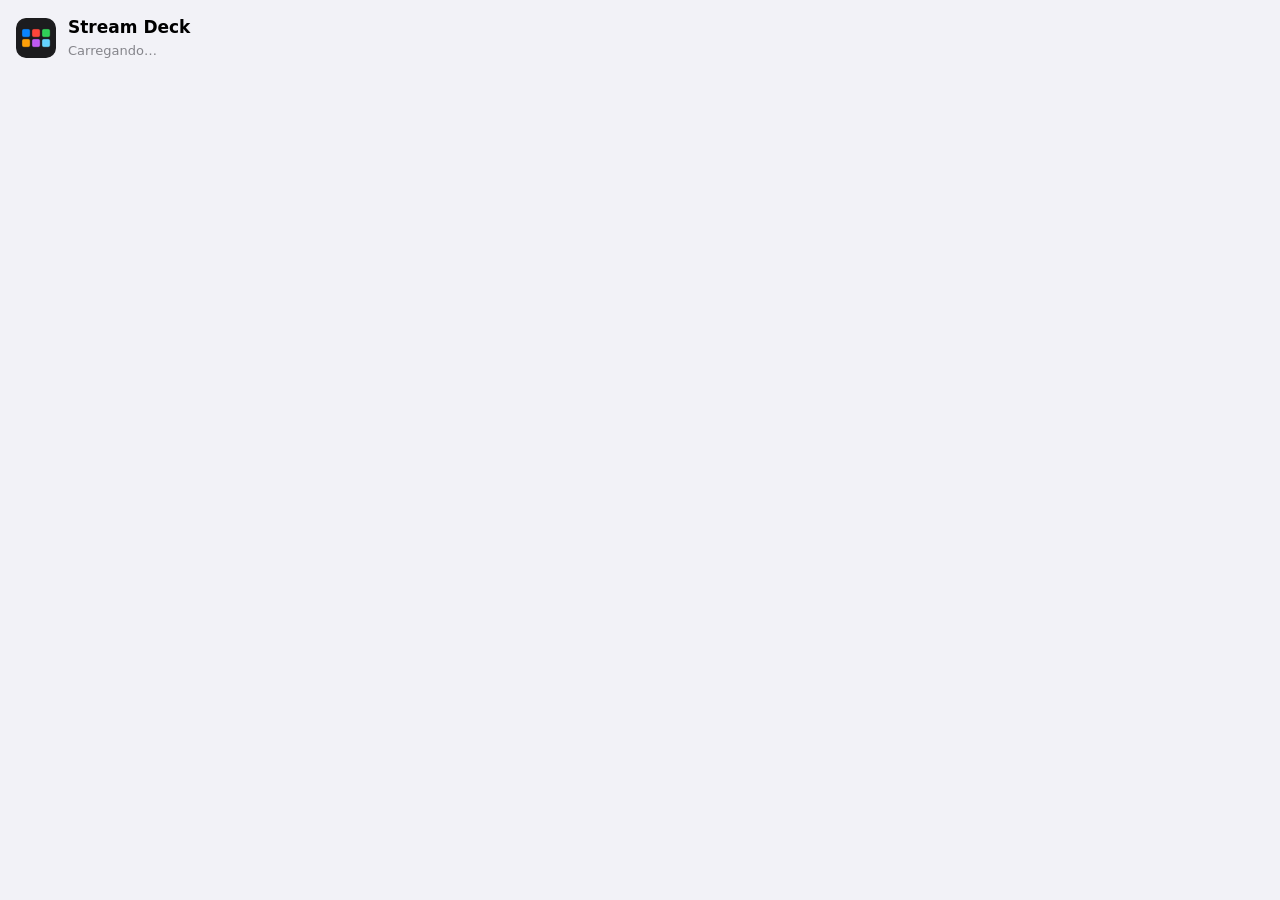
<file: extensao/popup.html>
<!doctype html>
<html lang="pt-BR">
<head>
<meta charset="utf-8">
<title>Stream Deck</title>
<link rel="stylesheet" href="popup.css">
</head>
<body>
<header><img src="icones/icone-48.png" alt=""><div><h1>Stream Deck</h1><p id="estado">Carregando…</p></div></header>

<section id="parear" hidden>
  <p class="dica">No PC, abra o Stream Deck &gt; <b>Conectar</b> &gt; <b>Navegador</b> &gt; <b>Parear extensão</b> e digite o código aqui.</p>
  <label for="codigo">Código</label>
  <input id="codigo" maxlength="12" autocomplete="off" spellcheck="false" placeholder="ABC123">
  <label for="porta">Porta</label>
  <select id="porta">
    <option value="">Automática</option>
    <option>8765</option><option>8766</option><option>8767</option>
  </select>
  <button id="btnParear" class="primario">Parear</button>
</section>

<section id="pareada" hidden>
  <p class="dica">O celular vê as abas deste navegador e pode trocar de aba, pausar o YouTube, voltar, avançar e recarregar. A extensão só fala com este PC (127.0.0.1) e não lê o conteúdo das páginas.</p>
  <button id="btnDesparear" class="perigo">Desparear</button>
</section>

<p id="erro" role="alert"></p>
<script src="popup.js"></script>
</body>
</html>
</file>
<file: extensao/popup.css>
:root { color-scheme: light dark; --fundo: #f2f2f7; --cartao: #fff; --texto: #000; --fraco: rgba(60,60,67,.6);
  --linha: #c6c6c8; --azul: #007aff; --verde: #34c759; --vermelho: #ff3b30; }
@media (prefers-color-scheme: dark) {
  :root { --fundo: #1c1c1e; --cartao: #2c2c2e; --texto: #fff; --fraco: rgba(235,235,245,.6); --linha: #3a3a3c;
    --azul: #0a84ff; --verde: #30d158; --vermelho: #ff453a; }
}
* { box-sizing: border-box; }
body { width: 320px; margin: 0; padding: 16px; font: 14px/1.4 -apple-system, "Segoe UI", system-ui, sans-serif;
  background: var(--fundo); color: var(--texto); }
header { display: flex; gap: 12px; align-items: center; margin-bottom: 14px; }
header img { width: 40px; height: 40px; border-radius: 10px; }
h1 { font-size: 17px; margin: 0; font-weight: 600; }
#estado { margin: 2px 0 0; color: var(--fraco); font-size: 13px; }
#estado.ok { color: var(--verde); }
.dica { margin: 0 0 12px; color: var(--fraco); font-size: 13px; }
label { display: block; font-size: 12px; color: var(--fraco); margin: 10px 0 4px; }
input, select { width: 100%; height: 38px; padding: 0 10px; border-radius: 9px; border: 1px solid var(--linha);
  background: var(--cartao); color: var(--texto); font: inherit; }
#codigo { font: 600 20px ui-monospace, Consolas, monospace; letter-spacing: 4px; text-transform: uppercase; text-align: center; }
button { width: 100%; height: 40px; margin-top: 14px; border: 0; border-radius: 10px; font-size: 15px; font-weight: 600;
  font-family: inherit; cursor: pointer; }
button:disabled { opacity: .5; cursor: default; }
.primario { background: var(--azul); color: #fff; }
.perigo { background: var(--cartao); color: var(--vermelho); }
#erro { margin: 10px 0 0; color: var(--vermelho); font-size: 13px; min-height: 1em; }
</file>
